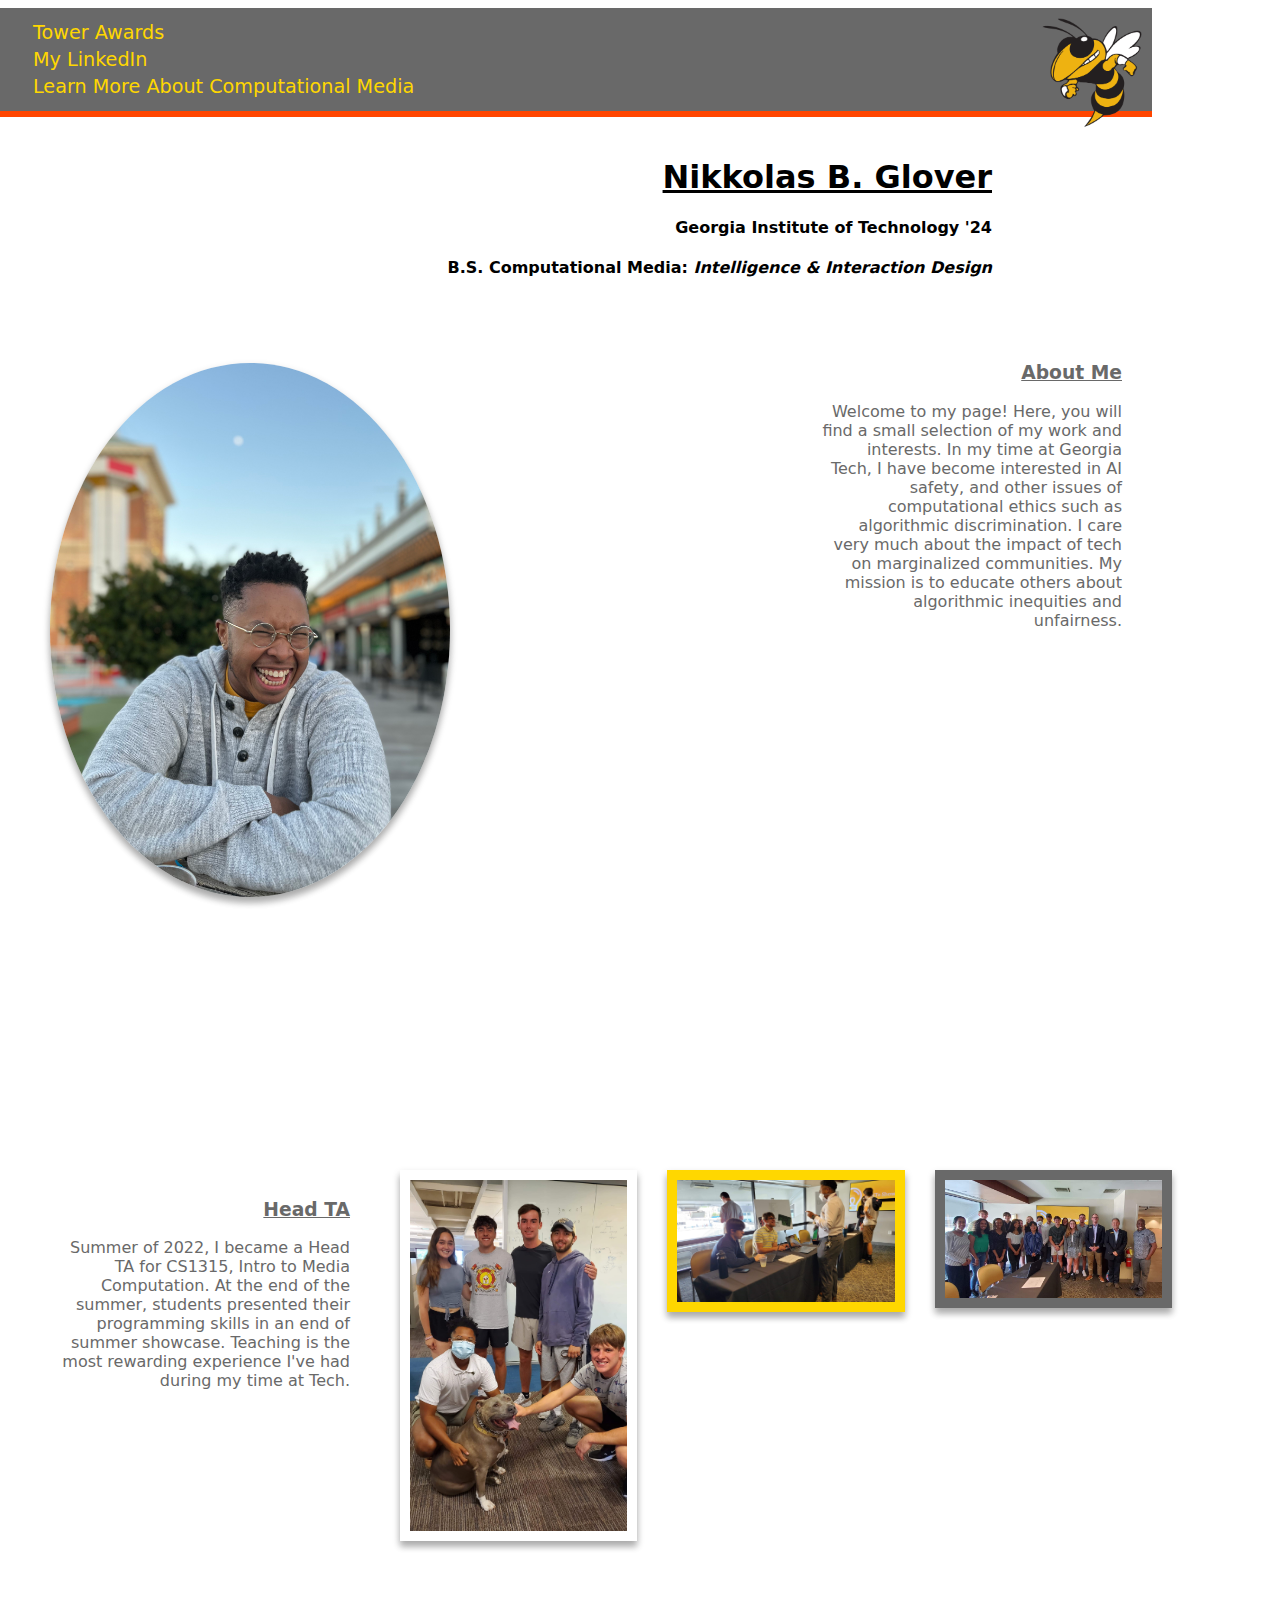
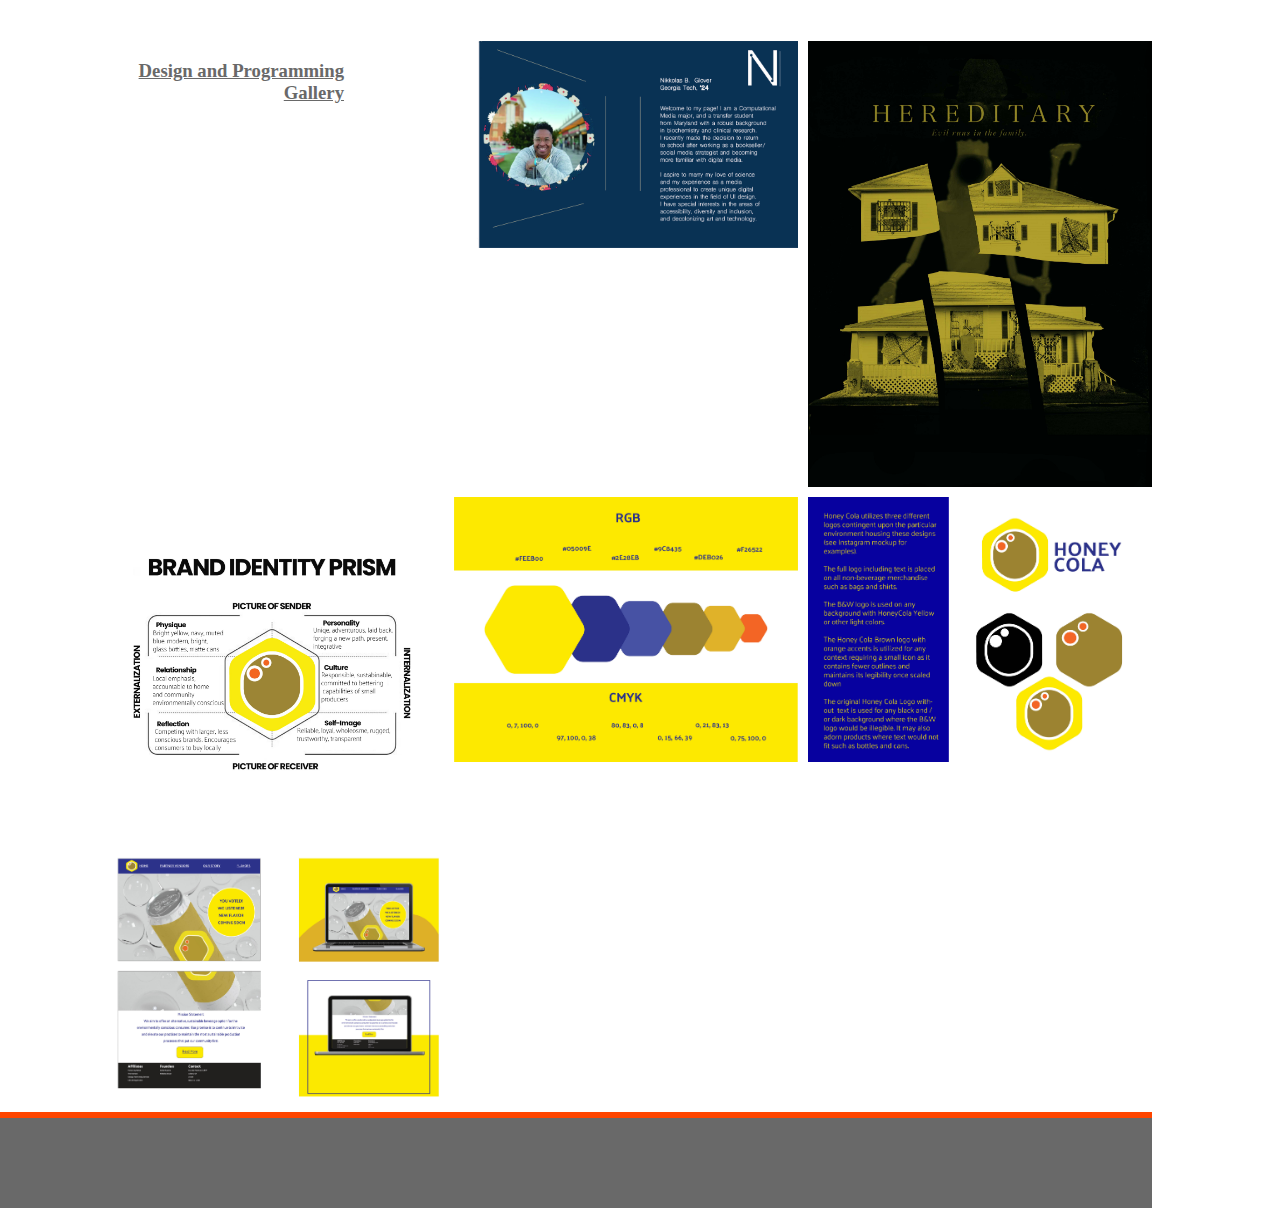
<file: index.html>
<!DOCTYPE html>
<!--[if lt IE 7]>      <html class="no-js lt-ie9 lt-ie8 lt-ie7"> <![endif]-->
<!--[if IE 7]>         <html class="no-js lt-ie9 lt-ie8"> <![endif]-->
<!--[if IE 8]>         <html class="no-js lt-ie9"> <![endif]-->
<!--[if gt IE 8]>      <html class="no-js"> <!--<![endif]-->
<html>
 
    <head>
        <meta charset="utf-8">
        <meta http-equiv="X-UA-Compatible" content="IE=edge">
        <title>Nikkolas B. Glover</title>
        <meta name="Nikkolas B. Glover Webpage" content="This is an HTML project with css linked file representing a personal webpage 
        containing biographical and professional data for the purpose of sharing and self-promotion">
        <meta name="viewport" content="width=device-width, initial-scale=1">
        <link rel="stylesheet" href="profileStylesheet.css">
    </head>
    <body id = "profile">
        

        <header class = "navBar">
    
            <table>
                <tr> <td> <a href = "https://www.flickr.com/photos/186344962@N05/52003221382/in/album-72177720298112834/" title = "2022 Awards">Tower Awards</a>  </td> </tr>
        
                <tr><td> <a href = "https://www.linkedin.com/in/nikkolasbglover/LinkedIn" title = "My LinkedIn"> My LinkedIn</a> </tr> 

               <!-- <tr><td> <a href = "https://sway.office.com/jPo9uhWt5B55bUW4?ref=Link" title = "My CV">Experience</a> </td></tr> -->

                <tr><td> <a href= "https://iac.gatech.edu/academics/undergraduate/bs/cm" title = "CM @ Gatech"> Learn More About Computational Media</a></td></tr>
                <img id = "jacket" width = "100px"src = "kisspng-georgia-institute-of-technology-georgia-tech-yello-bee-5ac441fd16a422.6717835615228113890928.png">
            </table>
        </header>
        <div class = "separationBar">
        </div>


        <div class = "nameDegree">
            
            <h1>Nikkolas B. Glover </h1>
            <h4>Georgia Institute of Technology '24</h4>
            <h4>B.S. Computational Media: <i>Intelligence & Interaction Design</i></h4>
           
        </div>

        <div class = "profilePicture">
            <img src = "nikkG.jpeg">
        </div>

       

        
        <div class = "aboutMe"><p>
            <h3>About Me</h3>
            Welcome to my page! Here, you will find a small selection of my work and interests.  
            In my time at Georgia Tech, I have become interested in AI safety, and other issues of computational ethics such as algorithmic 
            discrimination. I care very much about the impact of tech on marginalized communities. My mission 
            is to educate others about algorithmic inequities and unfairness. 
        </p> </div>
      
        
     <!--   <div class = "floatingBoard">
            <img src = "keyboard3.png">
        </div>-->


        <div  id = "myResume">
            <iframe width="500px" height="300px" src="https://sway.office.com/s/jPo9uhWt5B55bUW4/embed" frameborder="0" marginheight="0" marginwidth="0" max-width="100%" sandbox="allow-forms allow-modals allow-orientation-lock allow-popups allow-same-origin allow-scripts" scrolling="no" style="border: none; max-width: 100%; max-height: 100vh" allowfullscreen mozallowfullscreen msallowfullscreen webkitallowfullscreen></iframe>
        </div>


        <div class = "headTA"> <p>
            <h3>Head TA</h3>
            Summer of 2022, I became a Head TA for CS1315, Intro to Media Computation. 
            At the end of the summer, students presented their programming skills 
            in an end of summer showcase. Teaching is the most rewarding 
            experience I've had during my time at Tech. 
            
        </p></div> 

        <div class = "photoGallery">
            <img class = "ignite1" width = "500px" height = "auto" src = "ignite1.JPG" >
            <img class = "ignite2" width = "500px" height = "auto" src = "ignite2.JPG">
            <img class = "ignite3" width = "500px" height = "auto" src = "ignite3.JPG">


         </div>


         <div class = "portfolio">
            <div id = galleryTag>
                <h3>Design and Programming Gallery</h3>
            </div>


        <img width = "500px" height = "auto" src = "Glover_ic004_personalBrand.jpg">
        <img width = "500px" height = "auto" src = "group_11_002_Draft_Remix copy.jpg">
        <img width = "500px" height = "auto" src = "Group11_finalProject_brandIdentityPrism.jpg">
        <img width = "500px" height = "auto" src = "Group_11_Final_pg04.jpg">
        <img width = "500px" height = "auto" src = "Group_11_Final_pg05.jpg">
        <img width = "500px" height = "auto" src = "Group_11_Final_pg07 copy.jpg">
       
    </div>

    </body>

    <div class = "separationBar">
    </div>
    <div class = "footer">
        <p>end</p>>

    </div>

    
</div>
</html>
</file>
<file: profileStylesheet.css>
.navBar {

    background-color:dimgray;
    font-family: system-ui, -apple-system, BlinkMacSystemFont, 'Segoe UI', Roboto, Oxygen, Ubuntu, Cantarell, 'Open Sans', 'Helvetica Neue', sans-serif;
    padding : 10px 10px 10px 30px;
    font-size: larger;
    color: white;
    
}

#jacket {
    float: right;
}
.separationBar {
    background-color: orangered;
    padding: 3px 3px 3px 3px;
}

body {
    background-color:white;
    margin-left: 0%;
    margin-right: 10%;
}

h1 {
    text-decoration: underline;
}

h3 {
    text-decoration: underline;
    color:dimgray;
}

.nameDegree {
    float: right;
    font-family: system-ui, -apple-system, BlinkMacSystemFont, 'Segoe UI', Roboto, Oxygen, Ubuntu, Cantarell, 'Open Sans', 'Helvetica Neue', sans-serif;
    font-kerning:normal;
    padding: 20px 50px 35px 50px;
    text-align: right;
}




.floatingBoard img {
    float: right;
    width: 200px;
    height: auto;
}


.profilePicture img {
    box-shadow: 0 4px 8px 0 rgba(0, 0, 0, 0.2), 0 6px 6px 0 rgba(0, 0, 0, .2);
    border-radius: 60%;
    width: 400px;
    height:auto;
   
}

.profilePicture { 
    float: left;
    padding: 30px 50px 50px 50px;
    animation: forwards;
}

.aboutMe {
    color:dimgray;
    text-align: right;
    float: right;
    padding: 10px 30px 70px 50px;
    font-family: system-ui, -apple-system, BlinkMacSystemFont, 'Segoe UI', Roboto, Oxygen, Ubuntu, Cantarell, 'Open Sans', 'Helvetica Neue', sans-serif;
    width: 300px;
    height:auto;
    font-weight: 350;
    

}

#myResume {
    text-align: center;
    padding:  150px 30px 150px 50px;
    
}

.headTA {
    color:dimgray;
    text-align: right;
    float: left;
    padding: 10px 50px 50px 50px;
    font-family: system-ui, -apple-system, BlinkMacSystemFont, 'Segoe UI', Roboto, Oxygen, Ubuntu, Cantarell, 'Open Sans', 'Helvetica Neue', sans-serif;
    width: 300px;
    height:auto;
    font-weight: 350;

}

.photoGallery {
    display: grid;
    grid-gap: 50px;
    grid-template-columns: repeat(auto-fit, minmax(200px, 1fr));
}

.photoGallery img {
    width: 100%;
}

.ignite1 {
    /**margin: 55px 75px 30px;*/
    background-color: or;
    box-shadow: 0 4px 8px 0 rgba(0, 0, 0, 0.2), 0 6px 6px 0 rgba(0, 0, 0, 0.19);
    float:right;
    padding: 10px 10px 10px 10px;
    content: attr(title);
    text-align: center;
    

    
}

.ignite2 {
    /**margin: 55px 75px 30px;*/
    background-color: gold;
    float:right;
    padding: 10px 10px 10px 10px;
    box-shadow: 0 4px 8px 0 rgba(0, 0, 0, 0.2), 0 6px 6px 0 rgba(0, 0, 0, 0.19);
    float:right;
    padding: 10px 10px 10px 10px;;
}

.ignite3 {
    /**margin: 55px 75px 30px;*/
    background-color: dimgray;
    float:right;
    padding: 10px 10px 10px 10px;
    box-shadow: 0 4px 8px 0 rgba(0, 0, 0, 0.2), 0 6px 6px 0 rgba(0, 0, 0, 0.19);
    float:right;
    padding: 10px 10px 10px 10px;
}



#galleryTag {
    text-align: right;
    padding-right: 100px;
}
.portfolio {
    padding-top: 100px;
    padding-left:100px;
    display: grid;
    grid-gap: 10px;
    grid-template-columns: repeat(auto-fit, minmax(300px, 1fr));
  
}
.portfolio img {
    width: 100%;
}

.footer {

    background-color:dimgray;
    font-family: system-ui, -apple-system, BlinkMacSystemFont, 'Segoe UI', Roboto, Oxygen, Ubuntu, Cantarell, 'Open Sans', 'Helvetica Neue', sans-serif;
    color: dimgray;
    padding : 10px 10px 10px 30px;
}


a {
    position: relative;
    color: gold;
    text-decoration: none;
    
}




a::after {
    border-radius: 1em;
    border-top: .1em solid blue;
    content : "";
    position: absolute;
        right: 100%;
        bottom: 0em;
        left: 0;
    transition: right .4s cubic-bezier(0, .5, 0, 1);
}


a:visited {
    color:gold;
    
}
a:hover {
    color: white;
}
a:hover:after {
right: 0;

}
</file>
